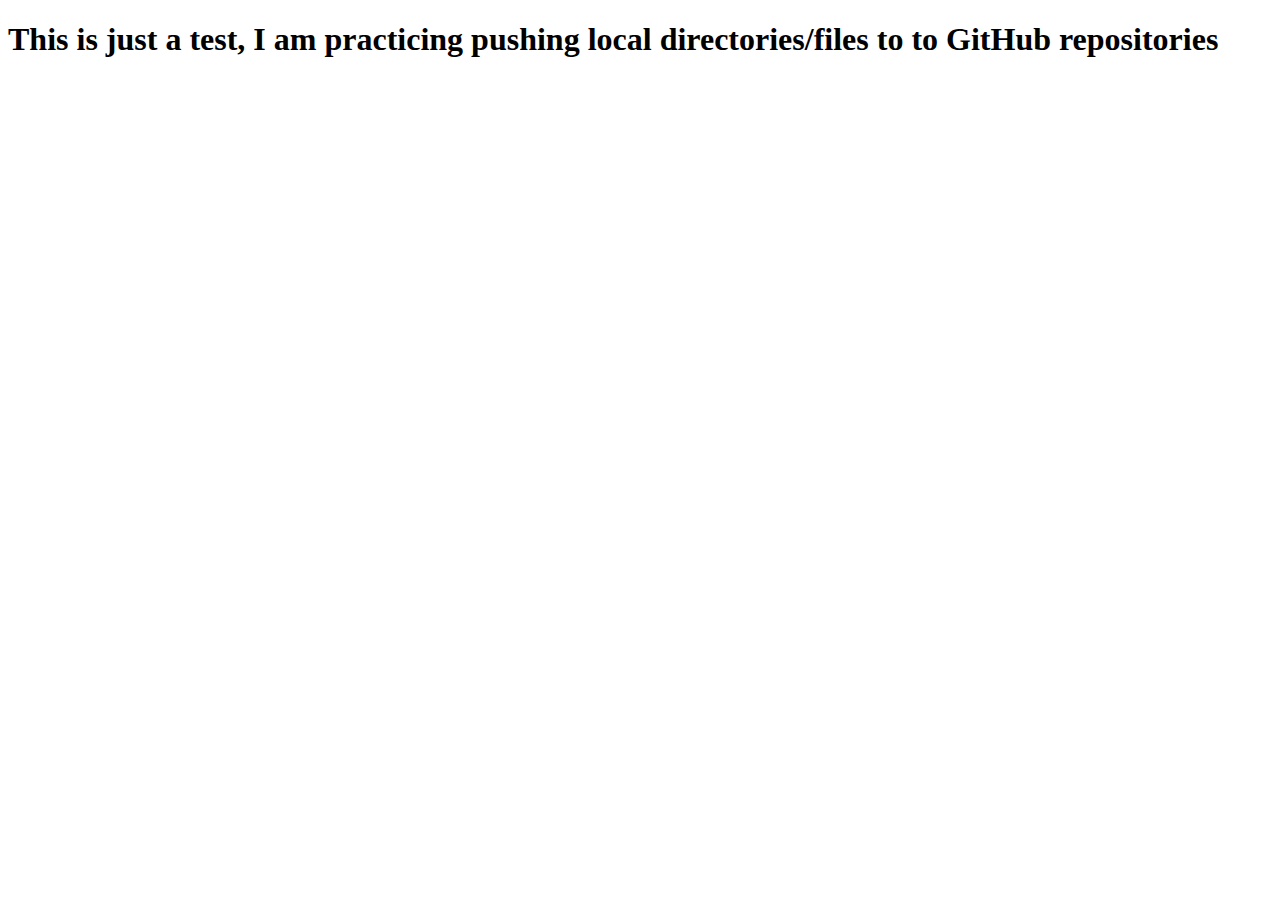
<file: test/index.html>
<!DOCTYPE html>
<html lang="en">
  <head>
    <meta charset="UTF-8" />
    <meta http-equiv="X-UA-Compatible" content="IE=edge" />
    <meta name="viewport" content="width=device-width, initial-scale=1.0" />
    <title>This is a test</title>
  </head>
  <body>
    <h1>
      This is just a test, I am practicing pushing local directories/files to to
      GitHub repositories
    </h1>
  </body>
</html>
</file>
